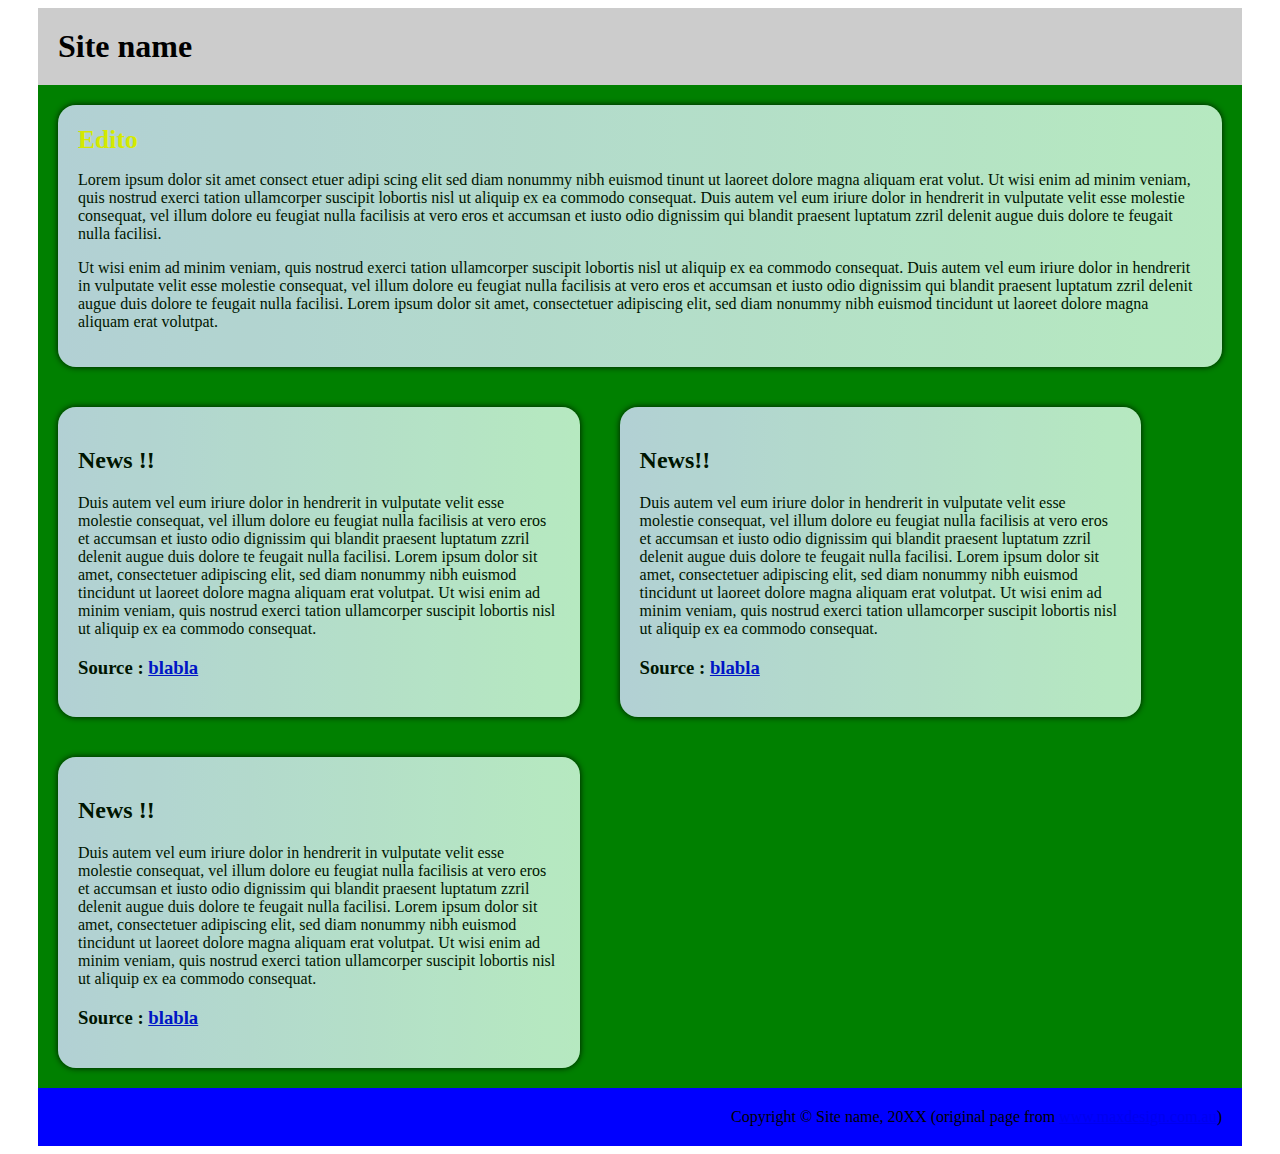
<file: index.html>
<!DOCTYPE html PUBLIC "-//W3C//DTD XHTML 1.0 Strict//FR"
        "http://www.w3.org/TR/xhtml1/DTD/xhtml1-strict.dtd">
<html xmlns="http://www.w3.org/1999/xhtml" xml:lang="fr" lang="fr">
<head>
	<meta http-equiv="content-type" content="text/html; charset=utf-8" />
	<title>Revue de presse</title>
	
	<link rel="stylesheet" href="style.css" type="text/css" media="screen" />
</head>
<body>
<div id="container">
	<div id="header">
		<h1>
			Site name
		</h1>
	</div>
<!--	<div id="navigation">
		<ul>
			<li><a href="#">Home</a></li>
			<li><a href="#">About</a></li>
			<li><a href="#">Services</a></li>
			<li><a href="#">Contact us</a></li>
		</ul>
	</div>
-->
	<div id="edito">
		<h2>
			Edito
		</h2>
		<p>
			Lorem ipsum dolor sit amet consect etuer adipi scing elit sed diam nonummy nibh euismod tinunt ut laoreet dolore magna aliquam erat volut. Ut wisi enim ad minim veniam, quis nostrud exerci tation ullamcorper suscipit lobortis nisl ut aliquip ex ea commodo consequat. Duis autem vel eum iriure dolor in hendrerit in vulputate velit esse molestie consequat, vel illum dolore eu feugiat nulla facilisis at vero eros et accumsan et iusto odio dignissim qui blandit praesent luptatum zzril delenit augue duis dolore te feugait nulla facilisi.
		</p>
		<p>
			Ut wisi enim ad minim veniam, quis nostrud exerci tation ullamcorper suscipit lobortis nisl ut aliquip ex ea commodo consequat. Duis autem vel eum iriure dolor in hendrerit in vulputate velit esse molestie consequat, vel illum dolore eu feugiat nulla facilisis at vero eros et accumsan et iusto odio dignissim qui blandit praesent luptatum zzril delenit augue duis dolore te feugait nulla facilisi. Lorem ipsum dolor sit amet, consectetuer adipiscing elit, sed diam nonummy nibh euismod tincidunt ut laoreet dolore magna aliquam erat volutpat.
		</p>
		
	</div>
	
	<div id="news">
		<h2>
			News !!
		</h2>
		<p>
			Duis autem vel eum iriure dolor in hendrerit in vulputate velit esse molestie consequat, vel illum dolore eu feugiat nulla facilisis at vero eros et accumsan et iusto odio dignissim qui blandit praesent luptatum zzril delenit augue duis dolore te feugait nulla facilisi. Lorem ipsum dolor sit amet, consectetuer adipiscing elit, sed diam nonummy nibh euismod tincidunt ut laoreet dolore magna aliquam erat volutpat. Ut wisi enim ad minim veniam, quis nostrud exerci tation ullamcorper suscipit lobortis nisl ut aliquip ex ea commodo consequat.
		</p>
		<h3>Source : <a href="#">blabla</a>
		</h3>
	</div>

	<div id="news">
		<h2>
			News!!
		</h2>
		<p>
			Duis autem vel eum iriure dolor in hendrerit in vulputate velit esse molestie consequat, vel illum dolore eu feugiat nulla facilisis at vero eros et accumsan et iusto odio dignissim qui blandit praesent luptatum zzril delenit augue duis dolore te feugait nulla facilisi. Lorem ipsum dolor sit amet, consectetuer adipiscing elit, sed diam nonummy nibh euismod tincidunt ut laoreet dolore magna aliquam erat volutpat. Ut wisi enim ad minim veniam, quis nostrud exerci tation ullamcorper suscipit lobortis nisl ut aliquip ex ea commodo consequat.
		</p>
		<h3>Source : <a href="#">blabla</a>
		</h3>
	</div>
	<div id="news">
		<h2>
			News !!
		</h2>
		<p>
			Duis autem vel eum iriure dolor in hendrerit in vulputate velit esse molestie consequat, vel illum dolore eu feugiat nulla facilisis at vero eros et accumsan et iusto odio dignissim qui blandit praesent luptatum zzril delenit augue duis dolore te feugait nulla facilisi. Lorem ipsum dolor sit amet, consectetuer adipiscing elit, sed diam nonummy nibh euismod tincidunt ut laoreet dolore magna aliquam erat volutpat. Ut wisi enim ad minim veniam, quis nostrud exerci tation ullamcorper suscipit lobortis nisl ut aliquip ex ea commodo consequat.
		</p>
		<h3>Source : <a href="#">blabla</a>
		</h3>
	</div>


	<div id="footer">
		Copyright © Site name, 20XX
		(original page from <a href="http://www.maxdesign.com.au/articles/css-layouts/one-liquid/">www.maxdesign.com.au</a>)
	</div>
</div>
</body>
</html>
</file>
<file: style.css>
#container
{
	margin: 0 30px;
	background: green;
}

#header
{
	background: #ccc;
	padding: 20px;
}

#header h1 { margin: 0; }

#navigation
{
	float: left;
	width: 100%;
	background: #363;
}

#navigation ul
{
	margin: 0;
	padding: 0;
}

#navigation ul li
{
	list-style-type: none;
	display: inline;
}

#navigation li a
{
	display: block;
	float: left;
	padding: 5px 20px;
	color: #fff;
	text-decoration: none;
	border-right: 1px solid #fff;
}

#navigation li a:hover { background: #384; }

#edito
{
	clear: left;
	padding: 20px;
	margin: 20px;
	-webkit-border-radius: 18px;
	border-radius: 18px;
	-webkit-box-shadow: 0px 0px 6px #000000;
	box-shadow: 0px 0px 6px #000000;
	background-image: -webkit-gradient(linear, left top, right top, from(#d6e1ff), to(#dbffe7));
	background-image: -webkit-linear-gradient(left, #d6e1ff, #dbffe7);
	background-image: linear-gradient(left, #d6e1ff, #dbffe7);
	-webkit-background-clip: padding-box;
	background-clip: padding-box;
	opacity: 0.83;
}

#edito h2
{
	color: yellow;
	font-size: 160%;
	margin: 0 0 .5em;
}

#news
{	
	float: left;
	width: 40%;
	padding: 20px;
	margin: 20px;
	-webkit-border-radius: 18px;
	border-radius: 18px;
	-webkit-box-shadow: 0px 0px 6px #000000;
	box-shadow: 0px 0px 6px #000000;
	background-image: -webkit-gradient(linear, left top, right top, from(#d6e1ff), to(#dbffe7));
	background-image: -webkit-linear-gradient(left, #d6e1ff, #dbffe7);
	background-image: linear-gradient(left, #d6e1ff, #dbffe7);
	-webkit-background-clip: padding-box;
	background-clip: padding-box;
	opacity: 0.83;
}

#footer
{
	clear: both;
	background: blue;
	text-align: right;
	padding: 20px;
	height: 1%;
}
</file>
